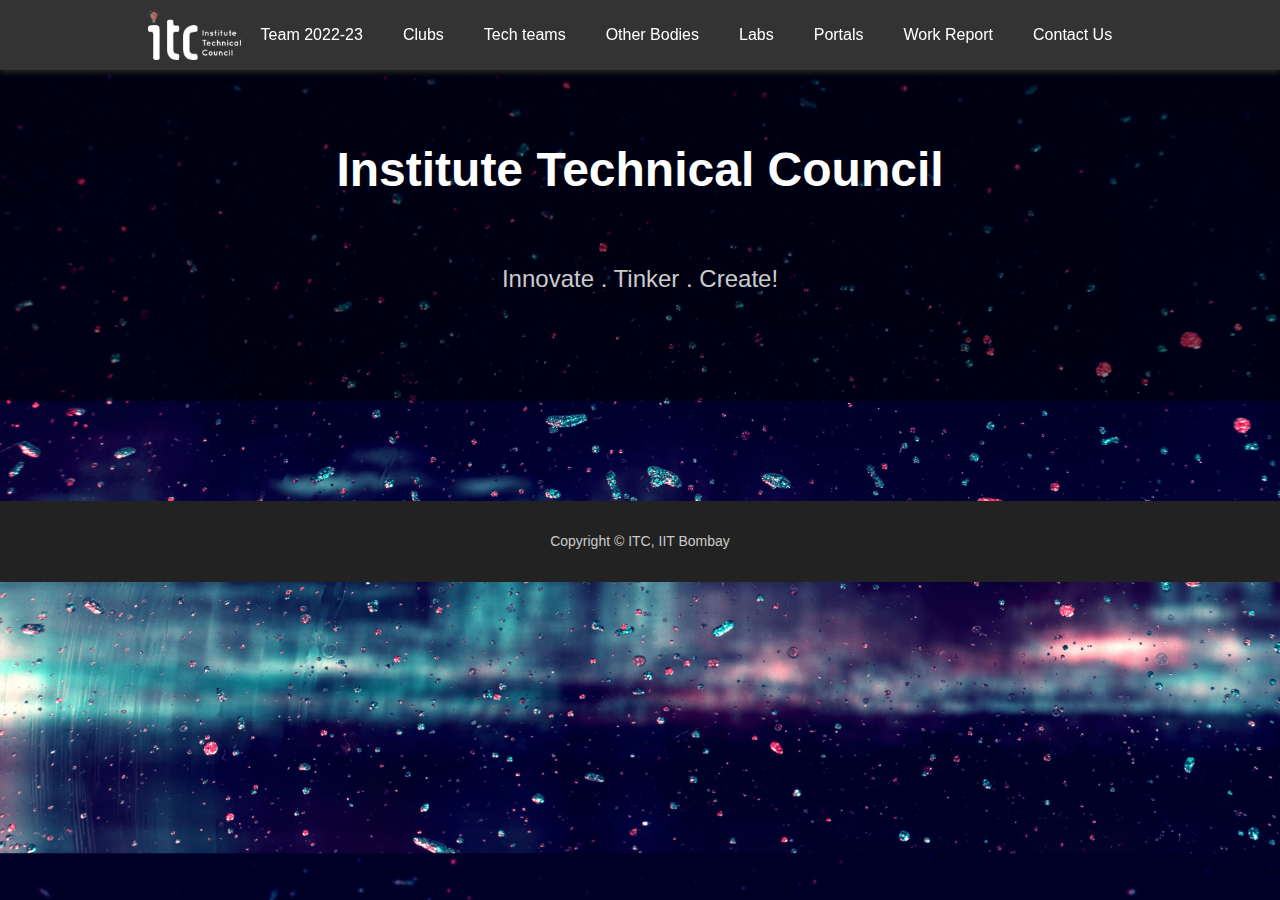
<file: ITC_Website/index.html>
<!DOCTYPE html>
<html>
<head>
	<title>Institute Technical Council</title>
	<link rel="stylesheet" type="text/css" href="style.css">
</head>
<body>
	<header>
		<div class="container">
			<img src="logo.png" class="logo">
			<nav>
				<ul class="menu">
					<li><a href="#">Team 2022-23</a></li>
					<li><a href="#">Clubs</a></li>
					<li><a href="#">Tech teams</a></li>
					<li><a href="#">Other Bodies</a></li>
					<li>
						<a href="#">Labs</a>
						<ul>
							<li><a href="#">Tinkerer's Lab</a></li>
							<li><a href="#">Chem E TL</a></li>
						</ul>
					</li>
					<li>
						<a href="#">Portals</a>
						<ul>
							<li><a href="#">Bill Reimbursement Portal</a></li>
							<li><a href="#"></a>Certificates Portal</a></li>
							<li><a href="#"></a>Techpoints Portal</a></li>
						</ul>
					</li>
					<li><a href="#">Work Report</a></li>
					<li><a href="#">Contact Us</a></li>
				</ul>
			</nav>
		</div>
	</header>

	<main>
		<div class="container">
			<h1>Institute Technical Council</h1>
		</div>
        <p>Innovate . Tinker . Create!  </p>
	</main>

	<footer>
		<div class="container">
			<p>Copyright &copy; ITC, IIT Bombay</p>
		</div>
	</footer>
</body>
</html>
</file>
<file: ITC_Website/style.css>
body {
    margin: 0;
    padding: 0;
    font-family: 'Helvetica Neue', sans-serif;
    color: #fff;
    background-image: url('background.jpg');
    background-size: cover;
}

header {
    background-color: #333;
    box-shadow: 0px 3px 5px #222;
    position: fixed;
    width: 100%;
    z-index: 100;
}

.container {
    display: flex;
    align-self: center;
    align-items: center;
    justify-content: center;
    padding: 10px 50px;
    max-width: 1200px;
    margin: 0 auto;
}

.logo {
    height: 50px;
}

nav {
    display: flex;
}

.menu {
    margin: 0;
    padding: 0;
    display: flex;
    align-items: center;
}

.menu li {
    list-style: none;
    margin: 0 10px;
    position: relative;
}

.menu li a {
    color: #fff;
    font-size: 16px;
    padding: 10px;
    display: block;
    text-decoration: none;
}

.menu li:hover>a {
    background-color: #444;
}

.menu ul {
    position: absolute;
    top: 100%;
    left: 0;
    background-color: #333;
    box-shadow: 0px 3px 5px #222;
    padding: 0;
    display: none;
}

.menu ul li {
    display: block;
}

.menu ul li a {
    padding: 10px;
    color: #fff;
    font-size: 14px;
}

.menu ul li a:hover {
    background-color: #444;
    border-radius: 20px;
}

.menu li:hover>ul {
    display: block;
    border-radius: 20px;
}

main {
    padding-top: 100px;
    padding-bottom: 80px;
    text-align: center;
    align-self: center;
    background-color: rgba(0, 0, 0, 0.5);
}

h1 {
    font-size: 48px;
    margin-bottom: 30px;
    color: #fff;
}

p {
    font-size: 24px;
    line-height: 1.5;
    color: #ccc;
}

footer {
    background-color: #222;
    color: #ccc;
    padding: 20px 50px;
    margin-top: 100px;
    margin-bottom: 0px;
}

footer p {
    margin: 0;
    font-size: 14px;
    text-align: center;
}
</file>
